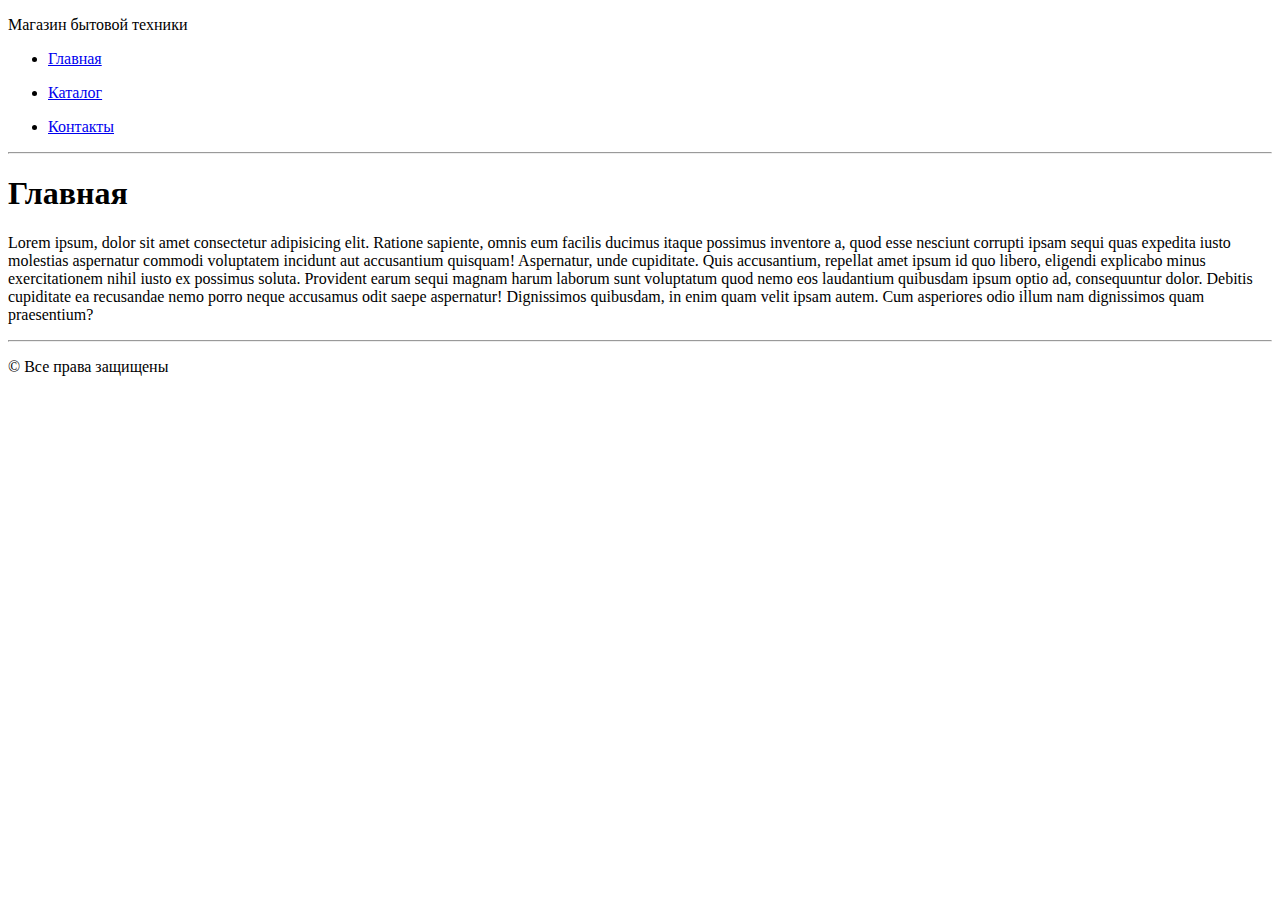
<file: lesson2/index.html>
<!DOCTYPE html>
<html lang="ru">

<head>
    <meta charset="UTF-8">
    <title>Магазин бытовой техники</title>
</head>

<body>
    <p>
        Магазин бытовой техники
    </p>

    <ul>
        <li>
            <a href="index.html">Главная</a>
        </li>
    </ul>
    <ul>
        <li>
            <a href="catalog.html">Каталог</a>
        </li>
    </ul>
    <ul>
        <li>
            <a href="contacts.html">Контакты</a>
        </li>
    </ul>
    <hr>

    <h1>Главная</h1>
    <p>
        Lorem ipsum, dolor sit amet consectetur adipisicing elit. Ratione sapiente, omnis eum 
        facilis ducimus itaque possimus inventore a, quod esse nesciunt corrupti ipsam sequi quas 
        expedita iusto molestias aspernatur commodi voluptatem incidunt aut accusantium quisquam! 
        Aspernatur, unde cupiditate. Quis accusantium, repellat amet ipsum id quo libero, eligendi 
        explicabo minus exercitationem nihil iusto ex possimus soluta. Provident earum sequi magnam 
        harum laborum sunt voluptatum quod nemo eos laudantium quibusdam ipsum optio ad, consequuntur 
        dolor. Debitis cupiditate ea recusandae nemo porro neque accusamus odit saepe aspernatur! 
        Dignissimos quibusdam, in enim quam velit ipsam autem. Cum asperiores odio illum nam dignissimos 
        quam praesentium?
    </p>
    <hr>

    <p>
        &copy; Все права защищены
    </p>
</body>

</html>
</file>
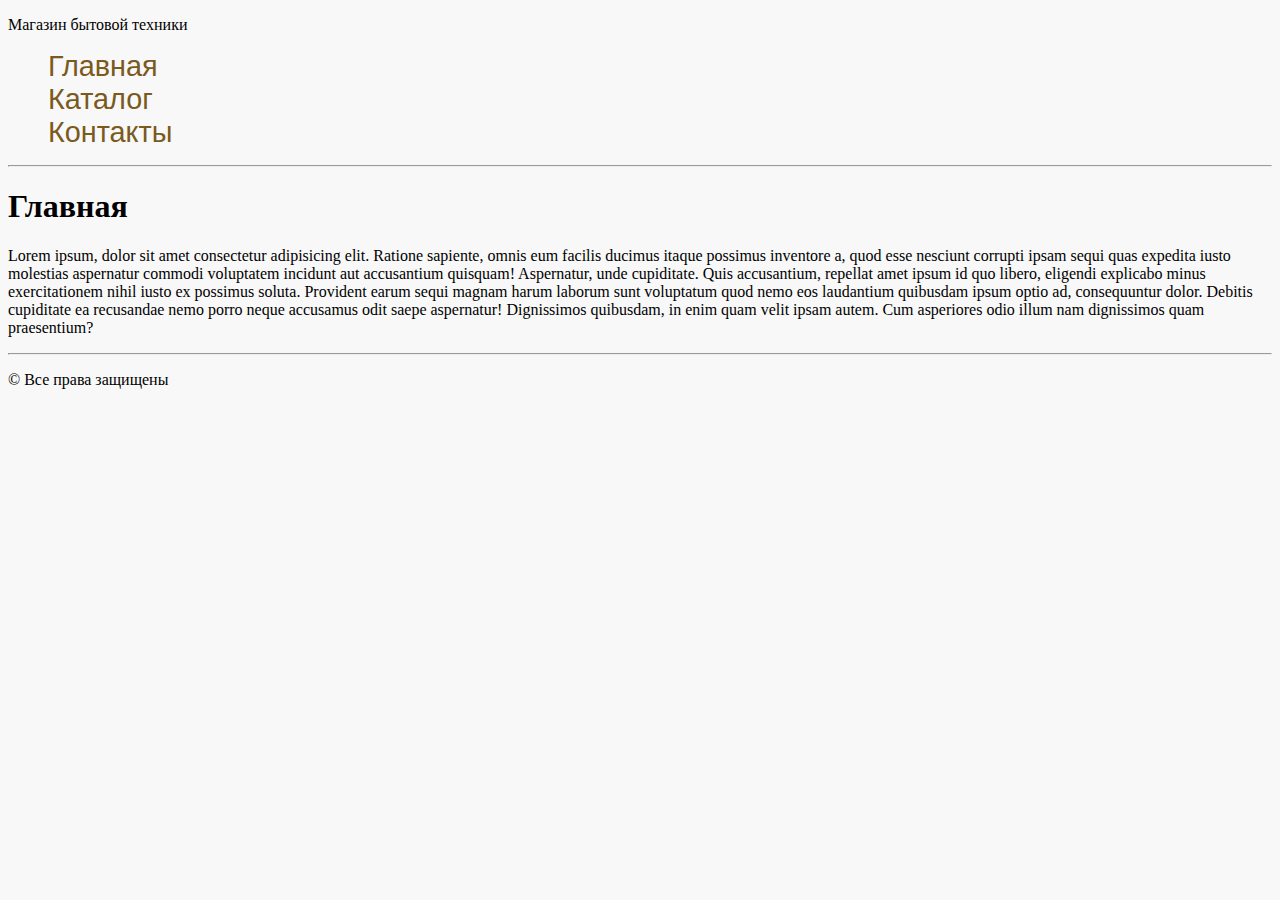
<file: lesson3/index.html>
<!DOCTYPE html>
<html lang="ru">

<head>
    <meta charset="UTF-8">
    <link rel="stylesheet" href="style.css">
    <title>Магазин бытовой техники</title>
</head>

<body>
    <p>
        Магазин бытовой техники
    </p>

    <ul id="menu">
        <li>
            <a href="index.html">Главная</a>
        </li>
        <li>
            <a href="catalog.html">Каталог</a>
        </li>
        <li>
            <a href="contacts.html">Контакты</a>
        </li>
    </ul>
    <hr>

    <h1>Главная</h1>
    <p>
        Lorem ipsum, dolor sit amet consectetur adipisicing elit. Ratione sapiente, omnis eum 
        facilis ducimus itaque possimus inventore a, quod esse nesciunt corrupti ipsam sequi quas 
        expedita iusto molestias aspernatur commodi voluptatem incidunt aut accusantium quisquam! 
        Aspernatur, unde cupiditate. Quis accusantium, repellat amet ipsum id quo libero, eligendi 
        explicabo minus exercitationem nihil iusto ex possimus soluta. Provident earum sequi magnam 
        harum laborum sunt voluptatum quod nemo eos laudantium quibusdam ipsum optio ad, consequuntur 
        dolor. Debitis cupiditate ea recusandae nemo porro neque accusamus odit saepe aspernatur! 
        Dignissimos quibusdam, in enim quam velit ipsam autem. Cum asperiores odio illum nam dignissimos 
        quam praesentium?
    </p>
    <hr>

    <p>
        &copy; Все права защищены
    </p>
</body>

</html>
</file>
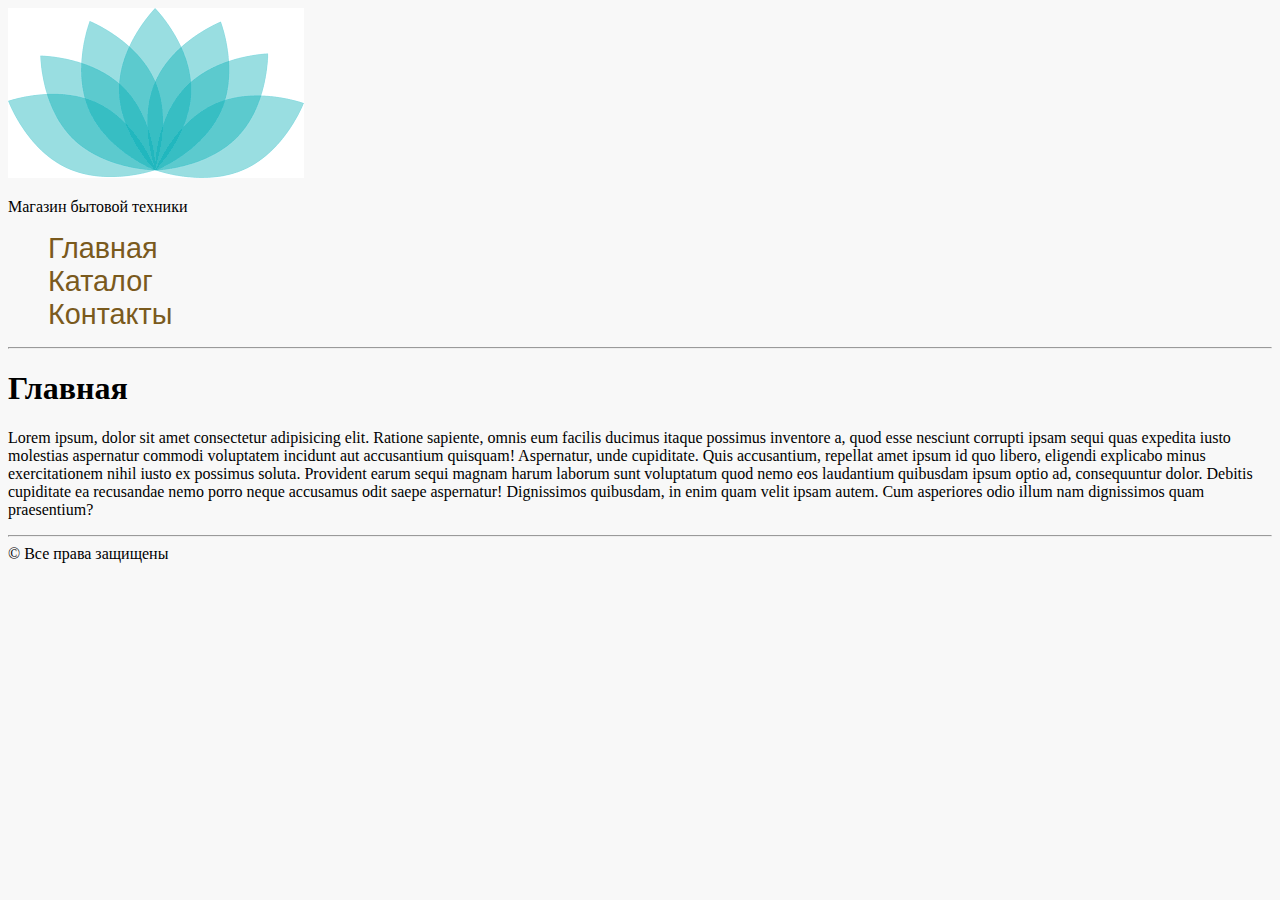
<file: lesson4/index.html>
<!DOCTYPE html>
<html lang="ru">

<head>
    <meta charset="UTF-8">
    <link rel="stylesheet" href="styles/style.css">
    <title>Магазин бытовой техники</title>
</head>

<body>

    <!--
        2. На всех страницах создать блок с классом “header”, содержащий:
            a. логотип вашего интернет магазина;
            b. Меню сайта.
    -->
    <div class="header">
        <img src="images/lotus-logo.png" alt="Логотип лотоса">
        <p>
            Магазин бытовой техники
        </p>
        
        <ul class="menu">
            <li>
                <a href="index.html">Главная</a>
            </li>
            <li>
                <a href="catalog.html">Каталог</a>
            </li>
            <li>
                <a href="contacts.html">Контакты</a>
            </li>
        </ul>
    </div>

    <hr>

    <h1>Главная</h1>
    <p>
        Lorem ipsum, dolor sit amet consectetur adipisicing elit. Ratione sapiente, omnis eum 
        facilis ducimus itaque possimus inventore a, quod esse nesciunt corrupti ipsam sequi quas 
        expedita iusto molestias aspernatur commodi voluptatem incidunt aut accusantium quisquam! 
        Aspernatur, unde cupiditate. Quis accusantium, repellat amet ipsum id quo libero, eligendi 
        explicabo minus exercitationem nihil iusto ex possimus soluta. Provident earum sequi magnam 
        harum laborum sunt voluptatum quod nemo eos laudantium quibusdam ipsum optio ad, consequuntur 
        dolor. Debitis cupiditate ea recusandae nemo porro neque accusamus odit saepe aspernatur! 
        Dignissimos quibusdam, in enim quam velit ipsam autem. Cum asperiores odio illum nam dignissimos 
        quam praesentium?
    </p>
    <hr>

    <!--
        3. Создать блок с классом “footer” и разместить в него содержимое футера.
    -->
    <div class="footer">
        &copy; Все права защищены
    </div>
</body>

</html>
</file>
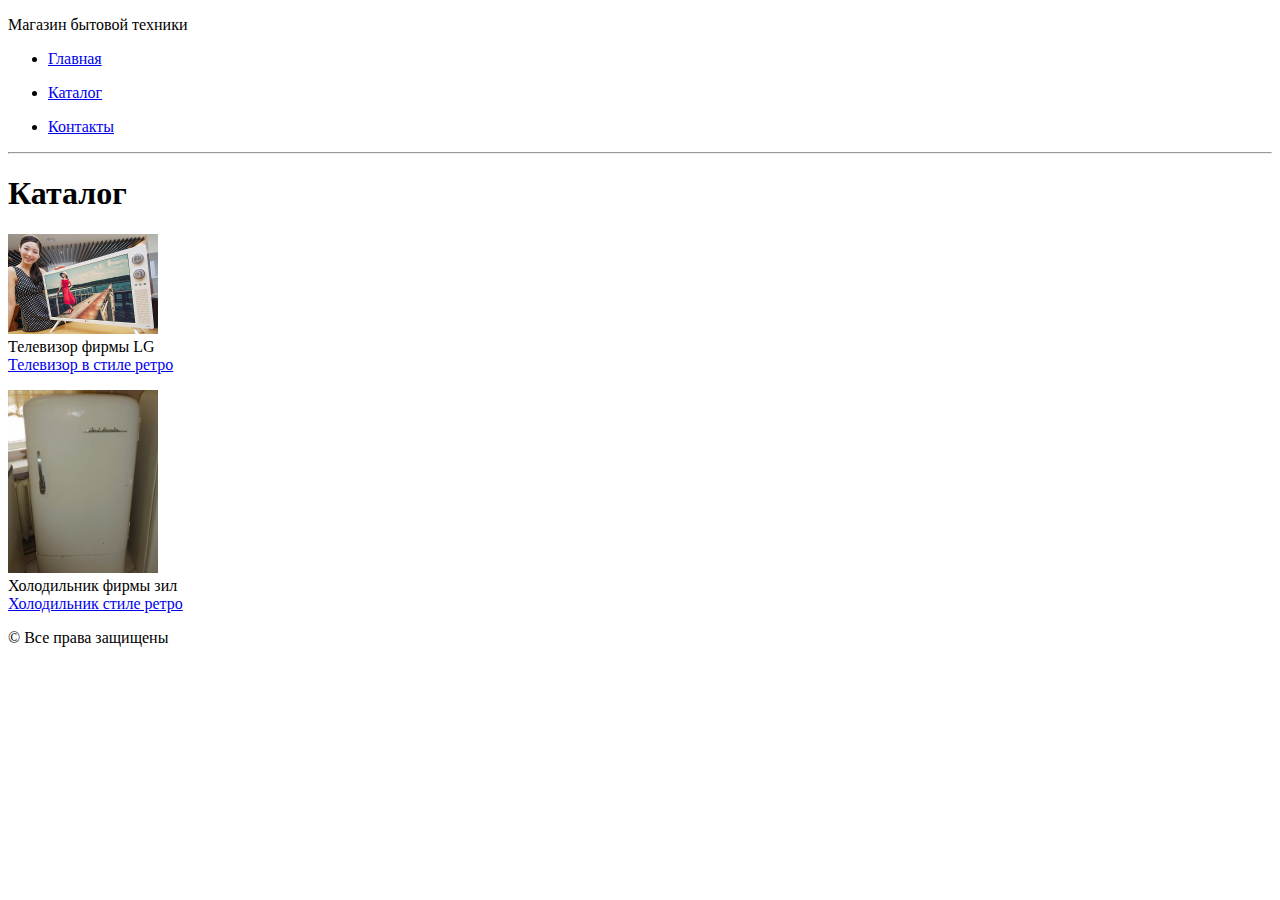
<file: lesson2/catalog.html>
<!DOCTYPE html>
<html lang="ru">

<head>
    <meta charset="UTF-8">
    <title>Магазин бытовой техники</title>
</head>

<body>
    <p>
        Магазин бытовой техники
    </p>

    <ul>
        <li>
            <a href="index.html">Главная</a>
        </li>
    </ul>
    <ul>
        <li>
            <a href="catalog.html">Каталог</a>
        </li>
    </ul>
    <ul>
        <li>
            <a href="contacts.html">Контакты</a>
        </li>
    </ul>
    <hr>

    <h1>Каталог</h1>

    <p>
        <img src="images/retro_TV.jpg" 
            alt="Телевизор в стиле ретро" 
            target="_blank" 
            title="Телевизор в стиле ретро"
            width="150"><br>
        Телевизор фирмы LG<br>
        <a href="product1.html">Телевизор в стиле ретро</a>
    </p>

    <p>
        <img src="images/zil.jpg" 
            alt="Холодильник в стиле ретро" 
            target="_blank" 
            title="Холодильник в стиле ретро"
            width="150"><br>
        Холодильник фирмы зил<br>
        <a href="product2.html">Холодильник стиле ретро</a>
    </p>
    <p>
        &copy; Все права защищены
    </p>

</body>

</html>
</file>
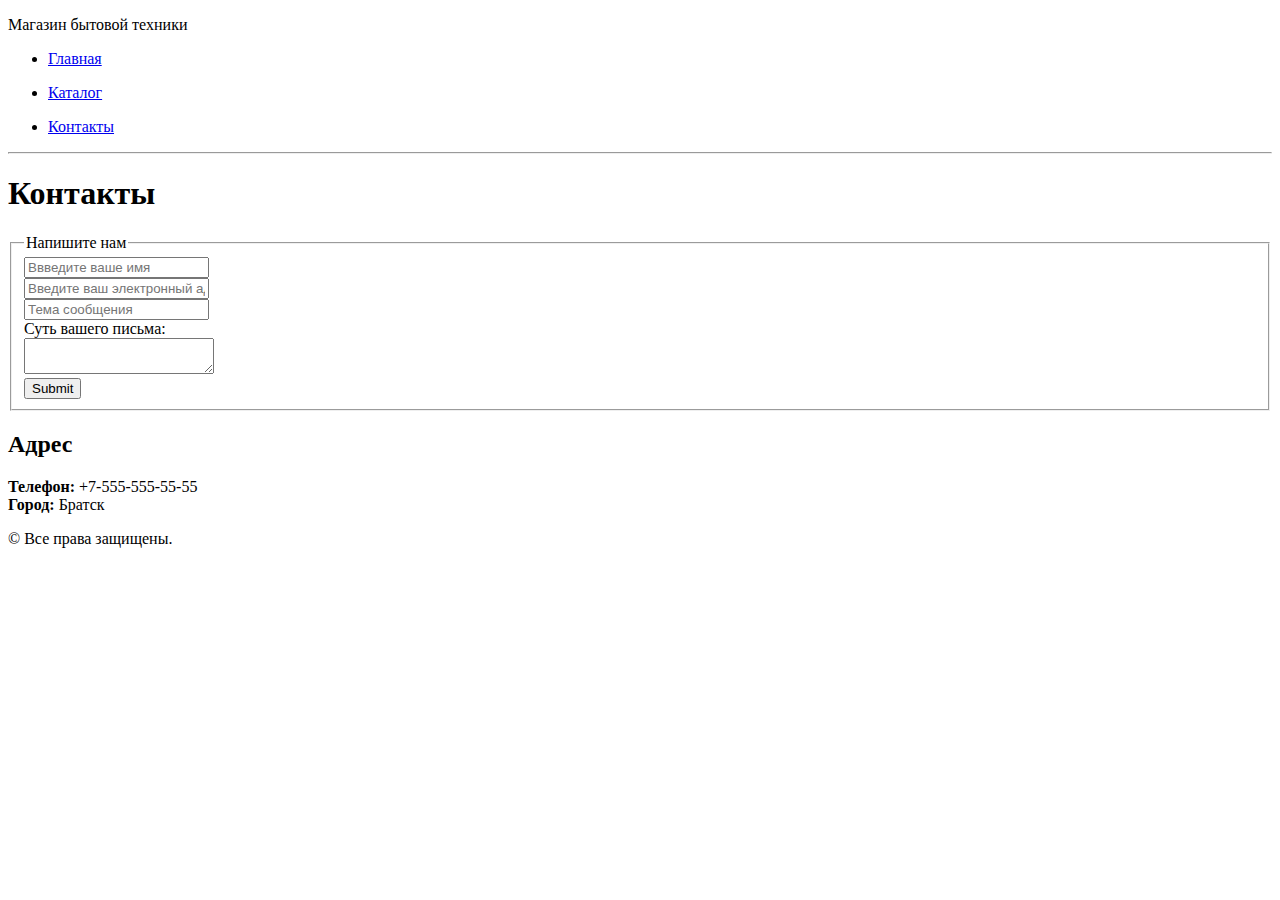
<file: lesson2/contacts.html>
<!DOCTYPE html>
<html lang="ег">
<head>
    <meta charset="UTF-8">
    <title>Магазин бытовой техники</title>
</head>
<body>
    <p>
        Магазин бытовой техники
    </p>
    
    <ul>
        <li>
            <a href="index.html">Главная</a>
        </li>
    </ul>
    <ul>
        <li>
            <a href="catalog.html">Каталог</a>
        </li>
    </ul>
    <ul>
        <li>
            <a href="contacts.html">Контакты</a>
        </li>
    </ul>
    <hr>

    <h1>Контакты</h1>
    <fieldset>
        <legend>Напишите нам</legend>
        <form action="product1.html" method="post">
            <input name="user" 
                id="username" 
                type="text" 
                placeholder="Ввведите ваше имя">
            <br>
            <input name="email" 
                id="useremail" 
                required type="email" 
                placeholder="Введите ваш электронный адрес">
            <br>
            <input name="theme"
                id="theme"
                type="text"
                placeholder="Тема сообщения">
            <br>
            <label for="texttheme">Суть вашего письма:</label>
            <br>
            <textarea id="texttheme" cols=21 rows="2"></textarea>
            <br>
            <input type="submit">
        </form>
    </fieldset>
    <p>
        <h2>Адрес</h2>
        <b>Телефон:</b> +7-555-555-55-55<br>
        <b>Город:</b> Братск<br>
    </p>
    <script type="text/javascript" charset="utf-8" async 
        src="https://api-maps.yandex.ru/services/constructor/1.0/js/?um=constructor%3Aeba57df5f4bcc9bd3f598639cfae2c2cee0bcf383ac108dff750b404d11d4187&amp;width=500&amp;height=400&amp;lang=ru_RU&amp;scroll=true"></script>
        <p>
            &copy; Все права защищены.
        </p>
</body>
</html>
</file>
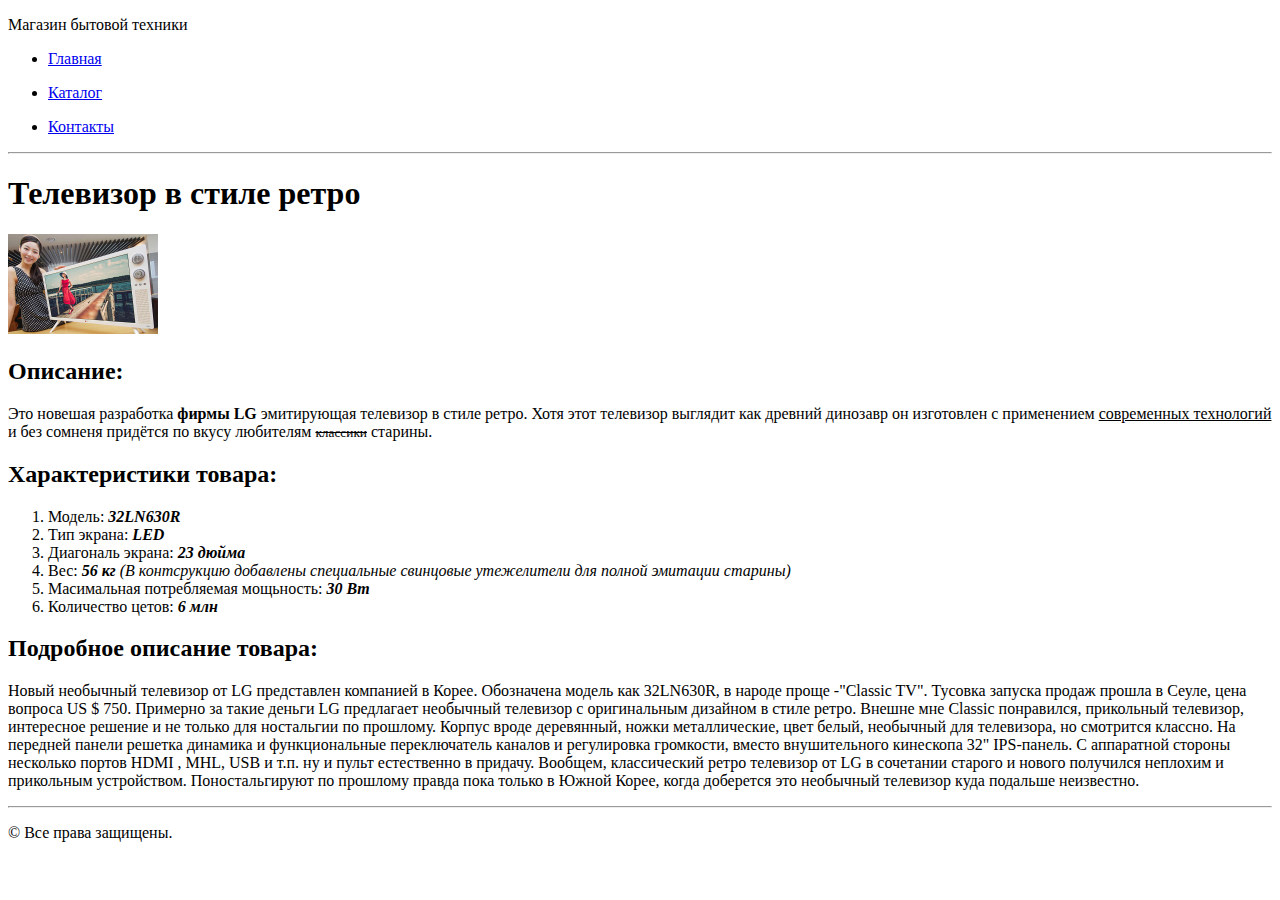
<file: lesson2/product1.html>
<!DOCTYPE html>
<html lang="ru">

<head>
    <meta charset="UTF-8">
    <title>Инернет магизин бытовой техники</title>
</head>

<body>
    <p>
        Магазин бытовой техники
    </p>

    <ul>
        <li>
            <a href="index.html">Главная</a>
        </li>
    </ul>
    <ul>
        <li>
            <a href="catalog.html">Каталог</a>
        </li>
    </ul>
    <ul>
        <li>
            <a href="contacts.html">Контакты</a>
        </li>
    </ul>
    <hr>

    <h1>Телевизор в стиле ретро</h1>
    <a href="images/retro_TV.jpg" target="_blank">
        <img src="images/retro_TV.jpg" 
            title="Телевизор в стилеретро"
            width="150"
            alt="Телевизор в стилеретро">
    </a>
    <h2>Описание:</h2>
    <p>
        Это новешая разработка <strong>фирмы LG</strong> эмитирующая телевизор в стиле ретро.
        Хотя этот телевизор выглядит как древний динозавр он изготовлен
        с применением <u>современных технологий</u> и без сомненя придётся по вкусу
        любителям <small><s>классики</s></small> старины.
    </p>
    <h2>Характеристики товара:</h2>
    <p>
        <ol>
            <li>
                Модель: <b><i>32LN630R</i></b>
            </li>
            <li>
                Тип экрана: <b><i>LED</i></b>
            </li>
            <li>
                Диагональ экрана: <b><i>23 дюйма</i></b>
            </li>
            <li>
                Вес: <b><i>56 кг</i></b> <i>(В контсрукцию добавлены специальные свинцовые утежелители для
                полной эмитации старины)</i>
            </li>
            <li>
                Масимальная потребляемая мощьность: <b><i>30 Вт</i></b>
            </li>
            <li>
                Количество цетов: <b><i>6 млн</i></b>
            </li>
        </ol>

    </p>
    <h2>Подробное описание товара:</h2>
    <p>
        Новый необычный телевизор от LG представлен компанией в Корее. Обозначена модель
        как 32LN630R, в народе проще -"Classic TV". Тусовка запуска продаж прошла в Сеуле,
        цена вопроса US $ 750. Примерно за такие деньги LG предлагает необычный телевизор с
        оригинальным дизайном в стиле ретро. Внешне мне Classic понравился, прикольный
        телевизор, интересное решение и не только для ностальгии по прошлому. Корпус вроде
        деревянный, ножки металлические, цвет белый, необычный для телевизора, но смотрится
        классно. На передней панели решетка динамика и функциональные переключатель каналов и
        регулировка громкости, вместо внушительного кинескопа 32" IPS-панель. С аппаратной
        стороны несколько портов HDMI , MHL, USB и т.п. ну и пульт естественно в придачу.
        Вообщем, классический ретро телевизор от LG в сочетании старого и нового получился
        неплохим и прикольным устройством. Поностальгируют по прошлому правда пока только в
        Южной Корее, когда доберется это необычный телевизор куда подальше неизвестно.
    </p>
    <hr>
    <p>
        &copy; Все права защищены.
    </p>
</body>

</html>
</file>
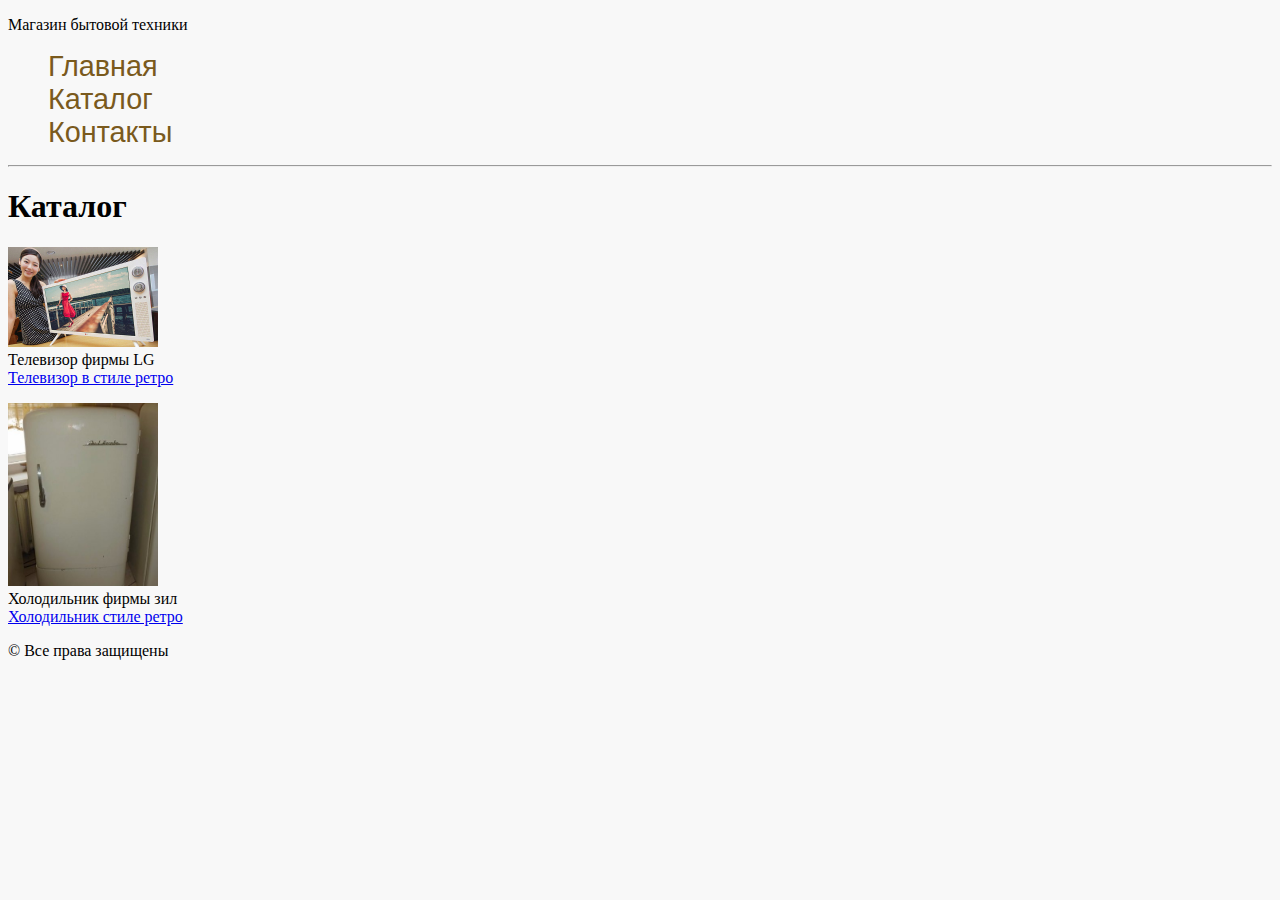
<file: lesson3/catalog.html>
<!DOCTYPE html>
<html lang="ru">

<head>
    <meta charset="UTF-8">
    <link rel="stylesheet" href="style.css">
    <title>Магазин бытовой техники</title>
</head>

<body>
    <p>
        Магазин бытовой техники
    </p>

    <ul id="menu">
        <li>
            <a href="index.html">Главная</a>
        </li>
        <li>
            <a href="catalog.html">Каталог</a>
        </li>
        <li>
            <a href="contacts.html">Контакты</a>
        </li>
    </ul>
    <hr>

    <h1>Каталог</h1>

    <p>
        <img src="images/retro_TV.jpg" 
            alt="Телевизор в стиле ретро" 
            title="Телевизор в стиле ретро"
            width="150"><br>
        Телевизор фирмы LG<br>
        <a href="product1.html">Телевизор в стиле ретро</a>
    </p>

    <p>
        <img src="images/zil.jpg" 
            alt="Холодильник в стиле ретро" 
            title="Холодильник в стиле ретро"
            width="150"><br>
        Холодильник фирмы зил<br>
        <a href="product2.html">Холодильник стиле ретро</a>
    </p>
    <p>
        &copy; Все права защищены
    </p>

</body>

</html>
</file>
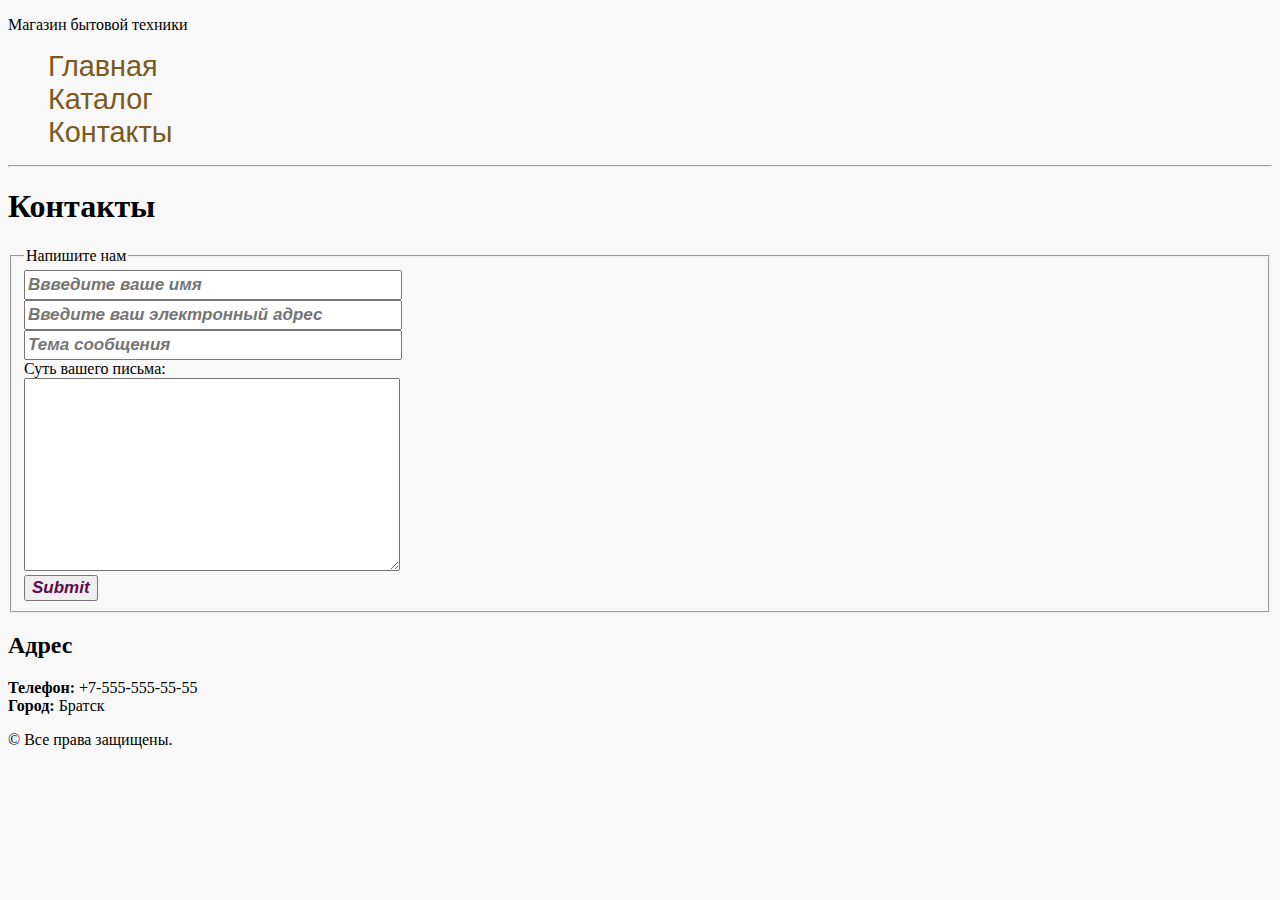
<file: lesson3/contacts.html>
<!DOCTYPE html>
<html lang="ru">
<head>
    <meta charset="UTF-8">
    <link rel="stylesheet" href="style.css">
    <title>Магазин бытовой техники</title>
</head>
<body>
    <p>
        Магазин бытовой техники
    </p>
    
    <ul id="menu">
        <li>
            <a href="index.html">Главная</a>
        </li>
        <li>
            <a href="catalog.html">Каталог</a>
        </li>
        <li>
            <a href="contacts.html">Контакты</a>
        </li>
    </ul>
    <hr>

    <h1>Контакты</h1>
    <fieldset>
        <legend>Напишите нам</legend>
        <form id="inputForm" action="product1.html" method="post">
            <input class="inputContact" 
                name="user" 
                id="username" 
                type="text" 
                placeholder="Ввведите ваше имя">
            <br>
            <input class="inputContact" 
                name="email" 
                id="useremail" 
                required type="email" 
                placeholder="Введите ваш электронный адрес">
            <br>
            <input class="inputContact" 
                name="theme"
                id="theme"
                type="text"
                placeholder="Тема сообщения">
            <br>
            <label for="texttheme">Суть вашего письма:</label>
            <br>
            <textarea id="texttheme"></textarea>
            <br>
            <input type="submit">
        </form>
    </fieldset>
    
    <h2>Адрес</h2>
    <b>Телефон:</b> +7-555-555-55-55<br>
    <b>Город:</b> Братск<br>
    <script type="text/javascript" charset="utf-8" async 
        src="https://api-maps.yandex.ru/services/constructor/1.0/js/?um=constructor%3Aeba57df5f4bcc9bd3f598639cfae2c2cee0bcf383ac108dff750b404d11d4187&amp;width=500&amp;height=400&amp;lang=ru_RU&amp;scroll=true"></script>
        <p>
            &copy; Все права защищены.
        </p>
</body>
</html>
</file>
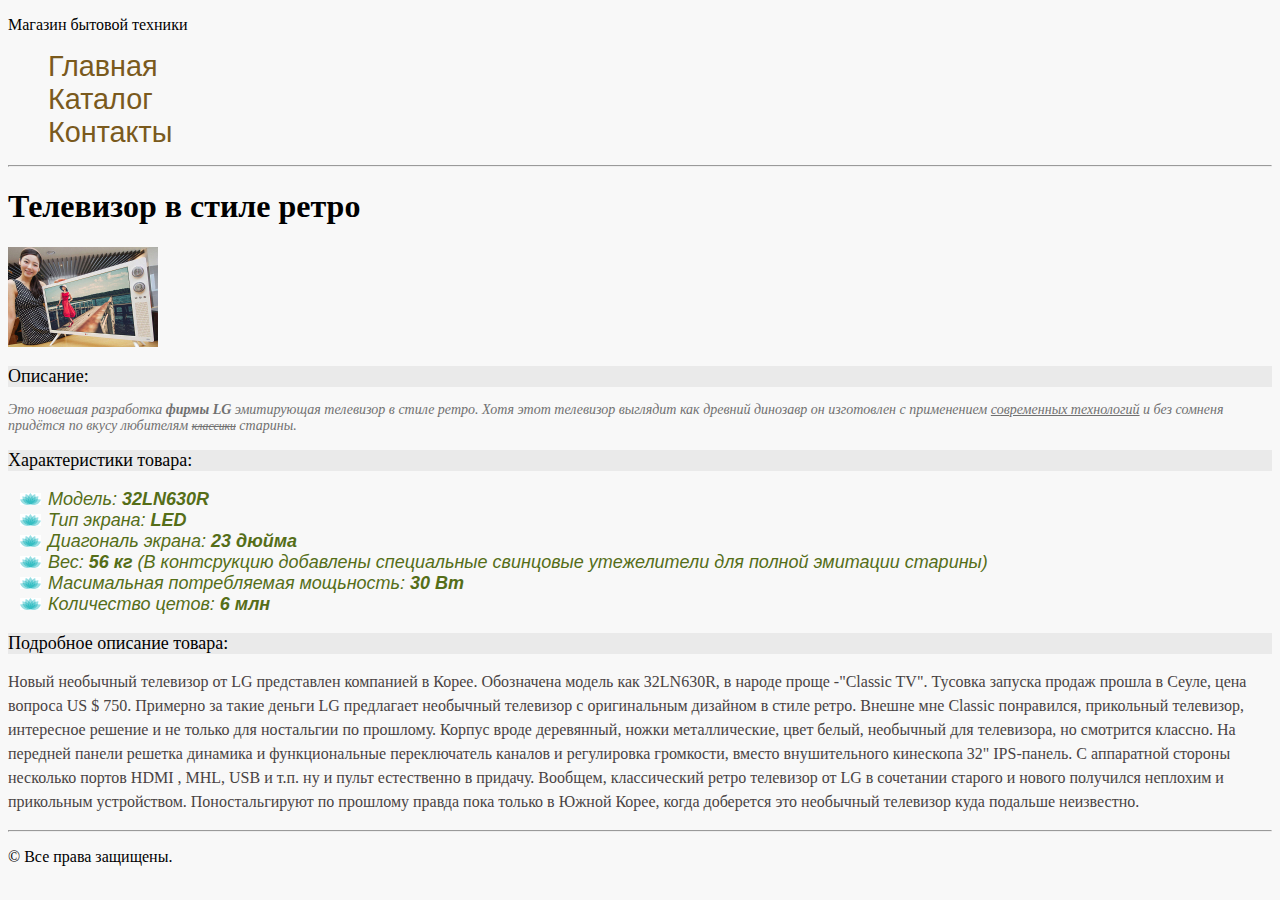
<file: lesson3/product1.html>
<!DOCTYPE html>
<html lang="ru">

<head>
    <meta charset="UTF-8">
    <link rel="stylesheet" href="style.css">
    <title>Подробное описание товара</title>
</head>

<body>
    <p>
        Магазин бытовой техники
    </p>

    <ul id="menu">
        <li>
            <a href="index.html">Главная</a>
        </li>
        <li>
            <a href="catalog.html">Каталог</a>
        </li>
        <li>
            <a href="contacts.html">Контакты</a>
        </li>
    </ul>
    <hr>

    <h1>Телевизор в стиле ретро</h1>
    <a href="images/retro_TV.jpg" target="_blank">
        <img src="images/retro_TV.jpg" 
            title="Телевизор в стилеретро"
            width="150"
            alt="Телевизор в стилеретро">
    </a>
    <h2 class="itemDescripton">Описание:</h2>
    <p id="shortDescrition" >
        Это новешая разработка <strong>фирмы LG</strong> эмитирующая телевизор в стиле ретро.
        Хотя этот телевизор выглядит как древний динозавр он изготовлен
        с применением <u>современных технологий</u> и без сомненя придётся по вкусу
        любителям <small><s>классики</s></small> старины.
    </p>
    <h2 class="itemDescripton">Характеристики товара:</h2>
    <ul id="productProperties">
        <li>
            Модель: <b><i>32LN630R</i></b>
        </li>
        <li>
            Тип экрана: <b><i>LED</i></b>
        </li>
        <li>
            Диагональ экрана: <b><i>23 дюйма</i></b>
        </li>
        <li>
            Вес: <b><i>56 кг</i></b> <i>(В контсрукцию добавлены специальные свинцовые утежелители для
                полной эмитации старины)</i>
        </li>
        <li>
            Масимальная потребляемая мощьность: <b><i>30 Вт</i></b>
        </li>
        <li>
            Количество цетов: <b><i>6 млн</i></b>
        </li>
    </ul>
    <h2 class="itemDescripton">Подробное описание товара:</h2>
    <p id="fullDescription">
        Новый необычный телевизор от LG представлен компанией в Корее. Обозначена модель
        как 32LN630R, в народе проще -"Classic TV". Тусовка запуска продаж прошла в Сеуле,
        цена вопроса US $ 750. Примерно за такие деньги LG предлагает необычный телевизор с
        оригинальным дизайном в стиле ретро. Внешне мне Classic понравился, прикольный
        телевизор, интересное решение и не только для ностальгии по прошлому. Корпус вроде
        деревянный, ножки металлические, цвет белый, необычный для телевизора, но смотрится
        классно. На передней панели решетка динамика и функциональные переключатель каналов и
        регулировка громкости, вместо внушительного кинескопа 32" IPS-панель. С аппаратной
        стороны несколько портов HDMI , MHL, USB и т.п. ну и пульт естественно в придачу.
        Вообщем, классический ретро телевизор от LG в сочетании старого и нового получился
        неплохим и прикольным устройством. Поностальгируют по прошлому правда пока только в
        Южной Корее, когда доберется это необычный телевизор куда подальше неизвестно.
    </p>
    <hr>
    <p>
        &copy; Все права защищены.
    </p>
</body>

</html>
</file>
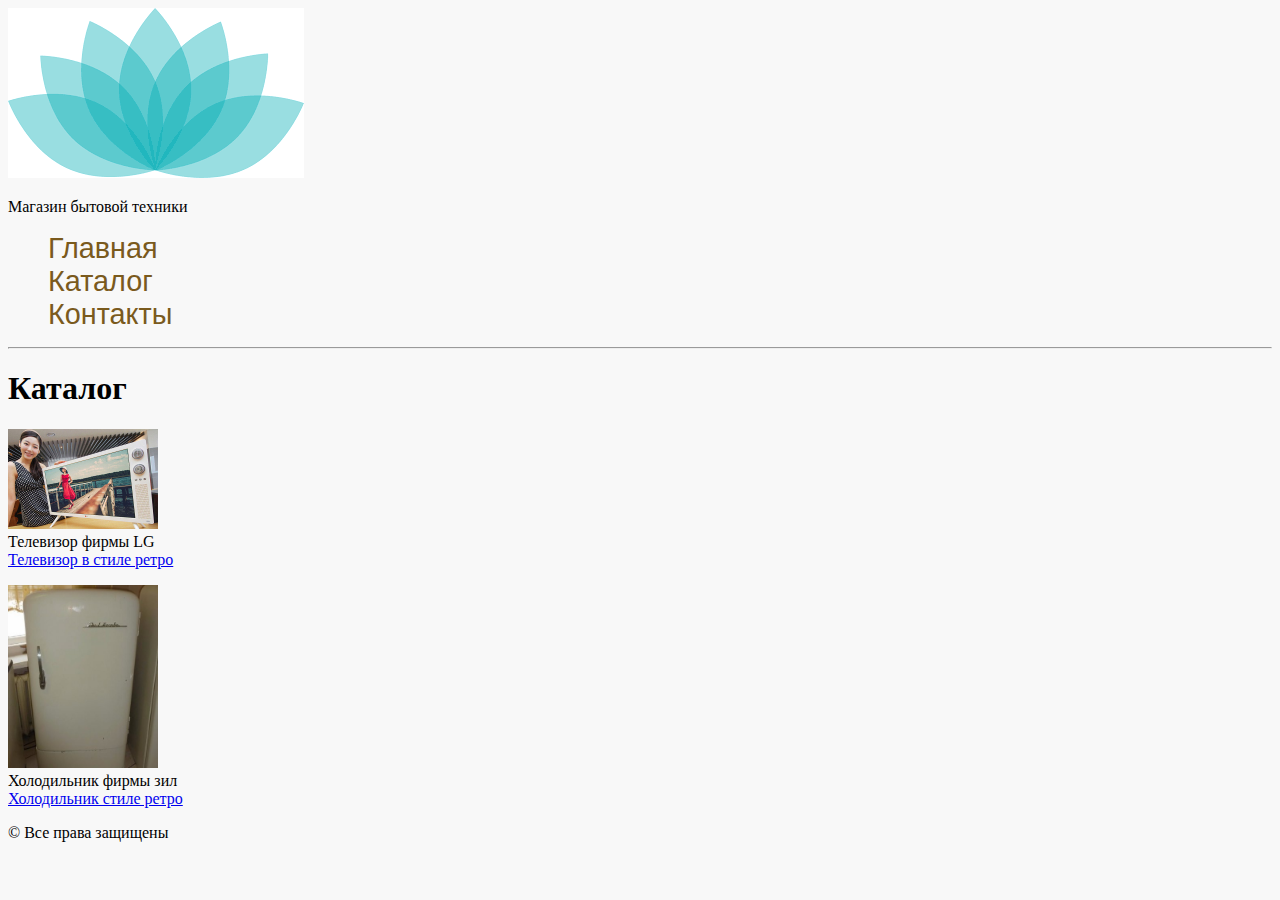
<file: lesson4/catalog.html>
<!DOCTYPE html>
<html lang="ru">

<head>
    <meta charset="UTF-8">
    <link rel="stylesheet" href="styles/style.css">
    <title>Магазин бытовой техники</title>
</head>

<body>
    <div class="header">
        <img src="images/lotus-logo.png" alt="Логотип лотоса">
        <p>
            Магазин бытовой техники
        </p>
    
        <ul class="menu">
            <li>
                <a href="index.html">Главная</a>
            </li>
            <li>
                <a href="catalog.html">Каталог</a>
            </li>
            <li>
                <a href="contacts.html">Контакты</a>
            </li>
        </ul>
    </div>
    
    <hr>

    <h1>Каталог</h1>

    <p>
        <img src="images/retro_TV.jpg" 
            alt="Телевизор в стиле ретро" 
            title="Телевизор в стиле ретро"
            width="150"><br>
        Телевизор фирмы LG<br>
        <a href="products/product1.html">Телевизор в стиле ретро</a>
    </p>

    <p>
        <img src="images/zil.jpg" 
            alt="Холодильник в стиле ретро" 
            title="Холодильник в стиле ретро"
            width="150"><br>
        Холодильник фирмы зил<br>
        <a href="#l">Холодильник стиле ретро</a>
    </p>
    <div class="footer">
        &copy; Все права защищены
    </div>
</body>

</html>
</file>
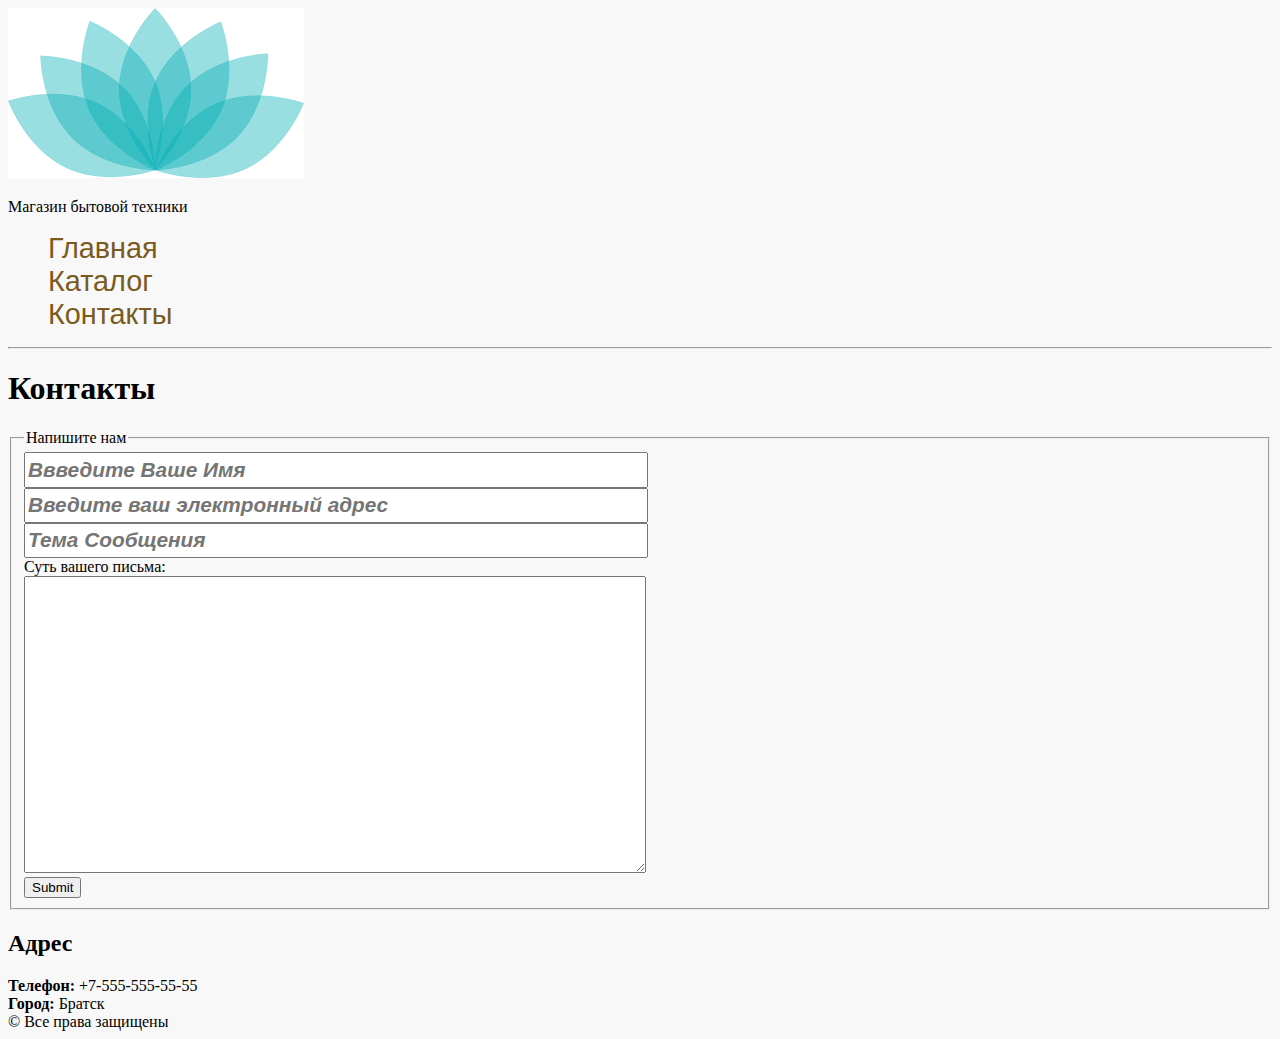
<file: lesson4/contacts.html>
<!DOCTYPE html>
<html lang="ru">
<head>
    <meta charset="UTF-8">
    <link rel="stylesheet" href="styles/style.css">
    <title>Магазин бытовой техники</title>
</head>
<body>
    <div class="header">
        <img src="images/lotus-logo.png" alt="Логотип лотоса">
        <p>
            Магазин бытовой техники
        </p>
    
        <ul class="menu">
            <li>
                <a href="index.html">Главная</a>
            </li>
            <li>
                <a href="catalog.html">Каталог</a>
            </li>
            <li>
                <a href="contacts.html">Контакты</a>
            </li>
        </ul>
    </div>
    <hr>

    <h1>Контакты</h1>
    <fieldset>
        <legend>Напишите нам</legend>
        <form id="inputForm" action="product1.html" method="post">
            <input class="inputContact" 
                name="user" 
                id="username" 
                type="text" 
                placeholder="Ввведите ваше имя">
            <br>
            <input
                name="email" 
                id="useremail" 
                required type="email" 
                placeholder="Введите ваш электронный адрес">
            <br>
            <input class="inputContact" 
                name="theme"
                id="theme"
                type="text"
                placeholder="Тема сообщения">
            <br>
            <label for="texttheme">Суть вашего письма:</label>
            <br>
            <textarea id="texttheme" class="inputContact"></textarea>
            <br>
            <input type="submit">
        </form>
    </fieldset>
    
    <h2>Адрес</h2>
    <b>Телефон:</b> +7-555-555-55-55<br>
    <b>Город:</b> Братск<br>
    <script type="text/javascript" charset="utf-8" async 
        src="https://api-maps.yandex.ru/services/constructor/1.0/js/?um=constructor%3Aeba57df5f4bcc9bd3f598639cfae2c2cee0bcf383ac108dff750b404d11d4187&amp;width=500&amp;height=400&amp;lang=ru_RU&amp;scroll=true"></script>
    <div class="footer">
        &copy; Все права защищены
    </div>
</body>
</html>
</file>
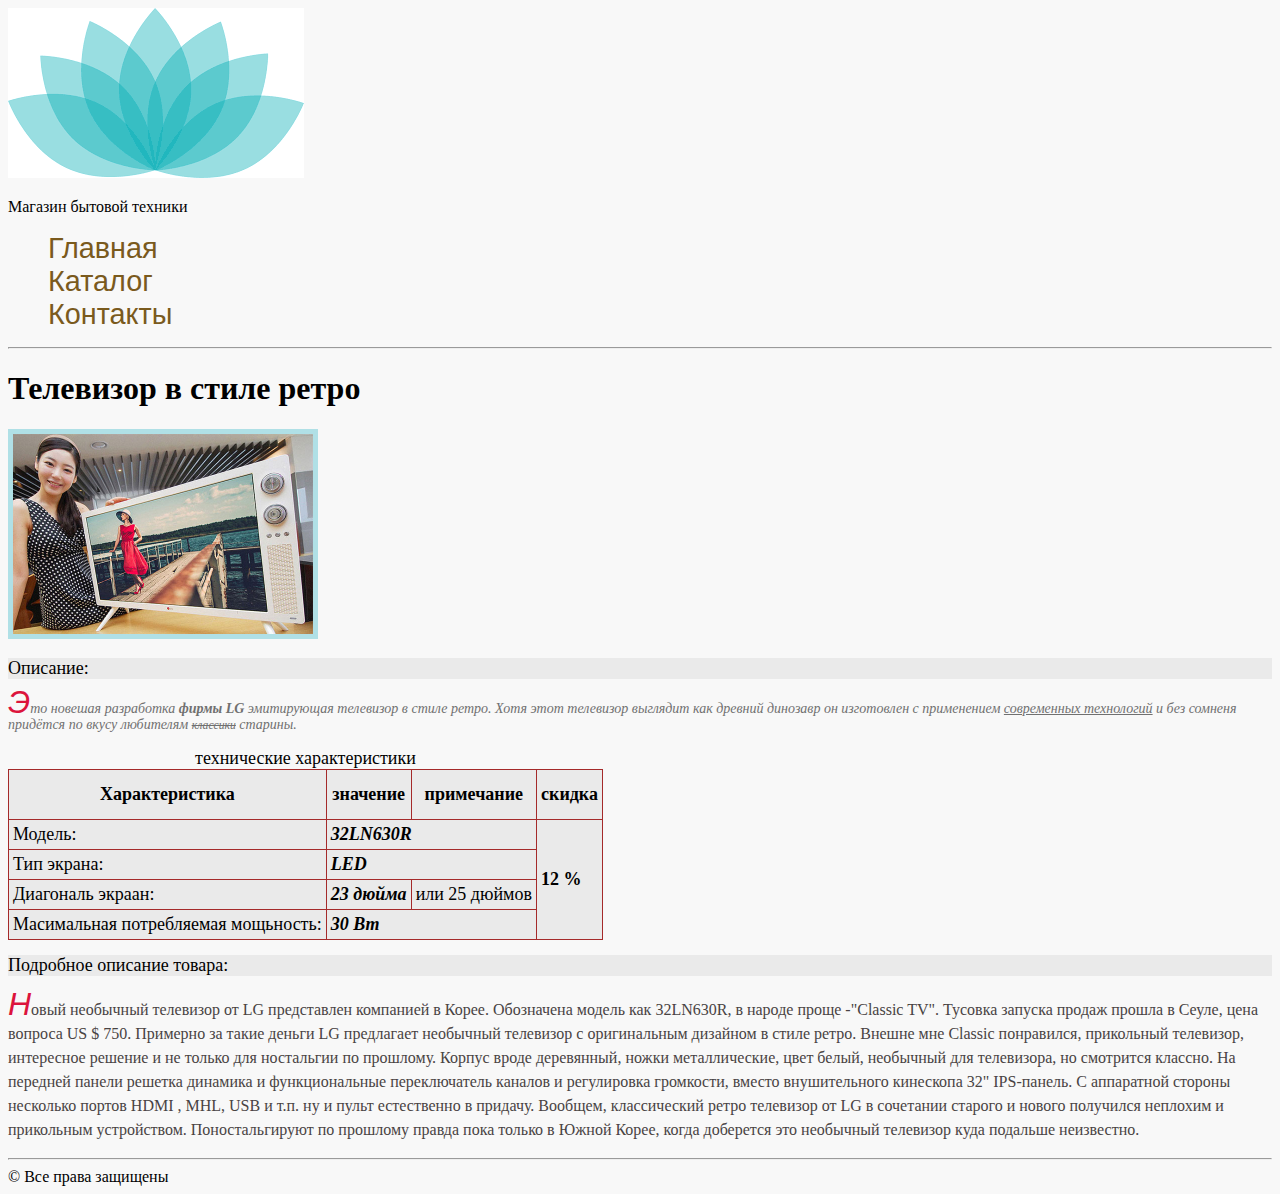
<file: lesson4/products/product1.html>
<!DOCTYPE html>
<html lang="ru">

<head>
    <meta charset="UTF-8">
    <link rel="stylesheet" href="../styles/style.css">
    <title>Подробное описание товара</title>
</head>

<body>
    <div class="header">
        <img src="../images/lotus-logo.png" alt="Логотип лотоса">
        <p>
            Магазин бытовой техники
        </p>
    
        <ul class="menu">
            <li>
                <a href="../index.html">Главная</a>
            </li>
            <li>
                <a href="../catalog.html">Каталог</a>
            </li>
            <li>
                <a href="../contacts.html">Контакты</a>
            </li>
        </ul>
    </div>

    <hr>

    <h1>Телевизор в стиле ретро</h1>
    <a href="../images/retro_TV.jpg" target="_blank">
        <img src="../images/retro_TV.jpg" 
            class="product-img"
            title="Телевизор в стилеретро"
            width="300"
            alt="Телевизор в стилеретро">
    </a>
    <h2 class="itemDescripton">Описание:</h2>
    <p id="shortDescrition" class="product-p">
        Это новешая разработка <strong>фирмы LG</strong> эмитирующая телевизор в стиле ретро.
        Хотя этот телевизор выглядит как древний динозавр он изготовлен
        с применением <u>современных технологий</u> и без сомненя придётся по вкусу
        любителям <small><s>классики</s></small> старины.
    </p>

<!--
На странице товара каталога:
    a. Под заголовком “технические характеристики” разместить таблицу,
        размером не меньше 2*3 (есть задание *);
    b. Записать в таблицу произвольные технические характеристики вашего
        товара;
    c. Если технических характеристик нет, добавьте таблицу с любыми
        параметрами по вашему выбору.
-->
    <table class="itemDescripton">
        <caption>технические характеристики</caption>
        <tbody>
            <thead>
                <tr class="char-table-head">
                    <th>Характеристика</th>
                    <th>значение</th>
                    <th>примечание</th>
                    <th>скидка</th>
                </tr>
            </thead>
                <tr>
                    <td>Модель:</td>
                    <td colspan="2"><b><i>32LN630R</i></b</td>
                    <td rowspan="4"><b>12 %</b></td>
                </tr>
                <tr>
                    <td>Тип экрана:</td>
                    <td colspan="2"><b><i>LED</i></b></td>
                </tr>
                <tr>
                    <td>Диагональ экраан:</td>
                    <td><b><i>23 дюйма</i></b></td>
                    <td>или 25 дюймов</td>
                </tr>
                <tr>
                        <td>Масимальная потребляемая мощьность:</td>
                        <td colspan="2"><b><i>30 Вт</i></b></td>
                    </tr>
        </tbody>
    </table>
    
    <h2 class="itemDescripton">Подробное описание товара:</h2>
    <p id="fullDescription" class="product-p">
        Новый необычный телевизор от LG представлен компанией в Корее. Обозначена модель
        как 32LN630R, в народе проще -"Classic TV". Тусовка запуска продаж прошла в Сеуле,
        цена вопроса US $ 750. Примерно за такие деньги LG предлагает необычный телевизор с
        оригинальным дизайном в стиле ретро. Внешне мне Classic понравился, прикольный
        телевизор, интересное решение и не только для ностальгии по прошлому. Корпус вроде
        деревянный, ножки металлические, цвет белый, необычный для телевизора, но смотрится
        классно. На передней панели решетка динамика и функциональные переключатель каналов и
        регулировка громкости, вместо внушительного кинескопа 32" IPS-панель. С аппаратной
        стороны несколько портов HDMI , MHL, USB и т.п. ну и пульт естественно в придачу.
        Вообщем, классический ретро телевизор от LG в сочетании старого и нового получился
        неплохим и прикольным устройством. Поностальгируют по прошлому правда пока только в
        Южной Корее, когда доберется это необычный телевизор куда подальше неизвестно.
    </p>
    <hr>
    <div class="footer">
        &copy; Все права защищены
    </div>
</body>

</html>
</file>
<file: lesson3/style.css>
/*
1. Создать файл style.css, в котором будут храниться все стили вашей работы. Подключить
этот файл ко всем страницам.
2. В качестве фона на всех страницах установить цвет #f8f8f8.
*/
body {
    background-color: #f8f8f8;
}


/*
3. Меню сайта:
a. Для всех ссылок меню задать определѐнный стиль. (Цвет текста, размер шрифта,
начертание шрифта и т.д.)

*/
#menu > li > a{
    color: rgb(122, 90, 29);
    text-decoration: none;
    font-size: 1.8em;
    font-family: Impact, Haettenschweiler, 'Arial Narrow Bold', sans-serif
}

/*
b. Убрать маркеры списка.
*/
#menu {
    list-style-type: none;
}


/*
4. Страница “Подробное описание товара”
a. Заголовки (Краткое описание товара, Характеристики, Подробное описание товара)
i. Цвет текста черный.
ii. Размер шрифта 18px;
iii. Насыщенность шрифта 400. (font-weight);
iv. установите цвет фона #eaeaea;
*/

.itemDescripton {
    color: black;
    font-size: 18px;
    font-weight: 400;
    background-color: #eaeaea;
}

/*
b. Для текста краткого описания товар.
i. Цвет текста #707070;
ii. Размер шрифта 14px.
iii. Начертание шрифта italic. (font-style)
iv. Высоту текста 16px (line-height);
*/
#shortDescrition {
    color: #707070;
    font-size: 14px;
    line-height: 16px;
    font-style: italic;
}

/*
c. Для текста подробного описания товара:
i. Цвет текста #484343.
ii. Размер шрифта 16px.
iii. Насыщенность шрифта 400. (font-weight);
iv. Высоту текста 24px (line-height);
v. Расположение текста по левому краю (text-align)
*/
#fullDescription {
    color: #484343;
    font-size: 16px;
    font-weight: 400;
    line-height: 24px;
    text-align: left;
}

/*
d. Для списка внурти подраздела Характеристики товара
i. задайте списку стили, отличные от всего остального текста.
ii. *установите в качестве маркеров произвольные изображения
*/
#productProperties {
    color: #556e18;
    font-size: 18px;
    font-style: oblique;
    font-family: cursive, Verdana, Geneva, Tahoma, sans-serif;
    list-style-image: url('images/lotus.png')
}

/*
5. Странице “Контакты”:
a. Задать значения ширины и высоты для полей ввода.
b. Задать стили для текста, внутри полей input. ( Цвет текста, размер шрифта и т.д.).
c. Следите за тем, чтобы на странице всѐ выглядело гармонично, не выбирайте
слишком резких цветов.
*/
.inputContact {
    width: 30%;
    height: 1.4em;
    color: #3e503e;
    font-family: 'Franklin Gothic Medium', 'Arial Narrow', Arial, sans-serif;
}

#texttheme{
    width: 30%;
    height: 14em;
}

#inputForm > input {
    color: rgb(99, 9, 72);
    font-size: 17px;
    font-weight: bold;
    font-style: oblique;
    font-family: 'Franklin Gothic Medium', 'Arial Narrow', Arial, sans-serif;
}
</file>
<file: lesson4/styles/style.css>
body {
    background-color: #f8f8f8;
}

/*
8. *На странице просмотра товара каталога, в каждом параграфе сделать первую
букву первого слова другим шрифтом и размером.
*/
.product-p:first-letter {
    text-transform: uppercase;
    font-size: 32px;
    color: crimson;
    font-style: oblique;
    font-family: Impact, Haettenschweiler, 'Arial Narrow Bold', sans-serif;
}

.menu > li > a{
    color: rgb(122, 90, 29);
    text-decoration: none;
    font-size: 1.8em;
    font-family: Impact, Haettenschweiler, 'Arial Narrow Bold', sans-serif
}

/*
1. При наведении на меню сайта цвет ссылок должен меняться на произвольный.
*/
.menu > li > a:hover {
    color: #3b8f19;
}

.menu {
    list-style-type: none;
}

.product-img {
    border: 5px solid powderblue;
}

/*
7. *При наведении на изображения в разделе просмотра товара, подробного описания,
необходимо сделать так, чтобы рамка исчезала, но сама картинка при этом не
должна смещаться, т.е должна оставаться неподвижной.
*/
.product-img:hover {
    border: none;
    margin: 5px;
}

.itemDescripton {
    color: black;
    font-size: 18px;
    font-weight: 400;
    background-color: #eaeaea;
}

table[class="itemDescripton"] {
    border-collapse: collapse;
}

table[class="itemDescripton"] td, th {
    border: 1px solid brown;
    padding: 4px;
}

/*
11. * Задать высоту для верхней строки таблицы, отличную от всех остальных.
*/
.char-table-head {
    height: 50px;
}

#shortDescrition {
    color: #707070;
    font-size: 14px;
    line-height: 16px;
    font-style: italic;
}

#fullDescription {
    color: #484343;
    font-size: 16px;
    font-weight: 400;
    line-height: 24px;
    text-align: left;
}

#productProperties {
    color: #556e18;
    font-size: 18px;
    font-style: oblique;
    font-family: cursive, Verdana, Geneva, Tahoma, sans-serif;
    list-style-image: url('images/lotus.png')
}

.inputContact, #useremail{
    width: 50%;
    height: 1.4em;
    color: #3e503e;
    font-size: 1.3em;
    font-weight: bold;
    font-style: oblique;
    font-family: 'Franklin Gothic Medium', 'Arial Narrow', Arial, sans-serif;
}

/*
5. При вводе текста в текстовые поля каждое слово должно начинаться с большой
буквы, даже если пользователь будет вводить с маленькой буквы.
*/
.inputContact {
    text-transform: capitalize;
}

#texttheme{
    height: 14em;
}

/*
4. При вводе текста в поле “Email” на странице контактной информации поменять
цвет текста и цвет поля.
*/
#useremail:focus {
    color: teal;
    background-color: seashell;
}
</file>
